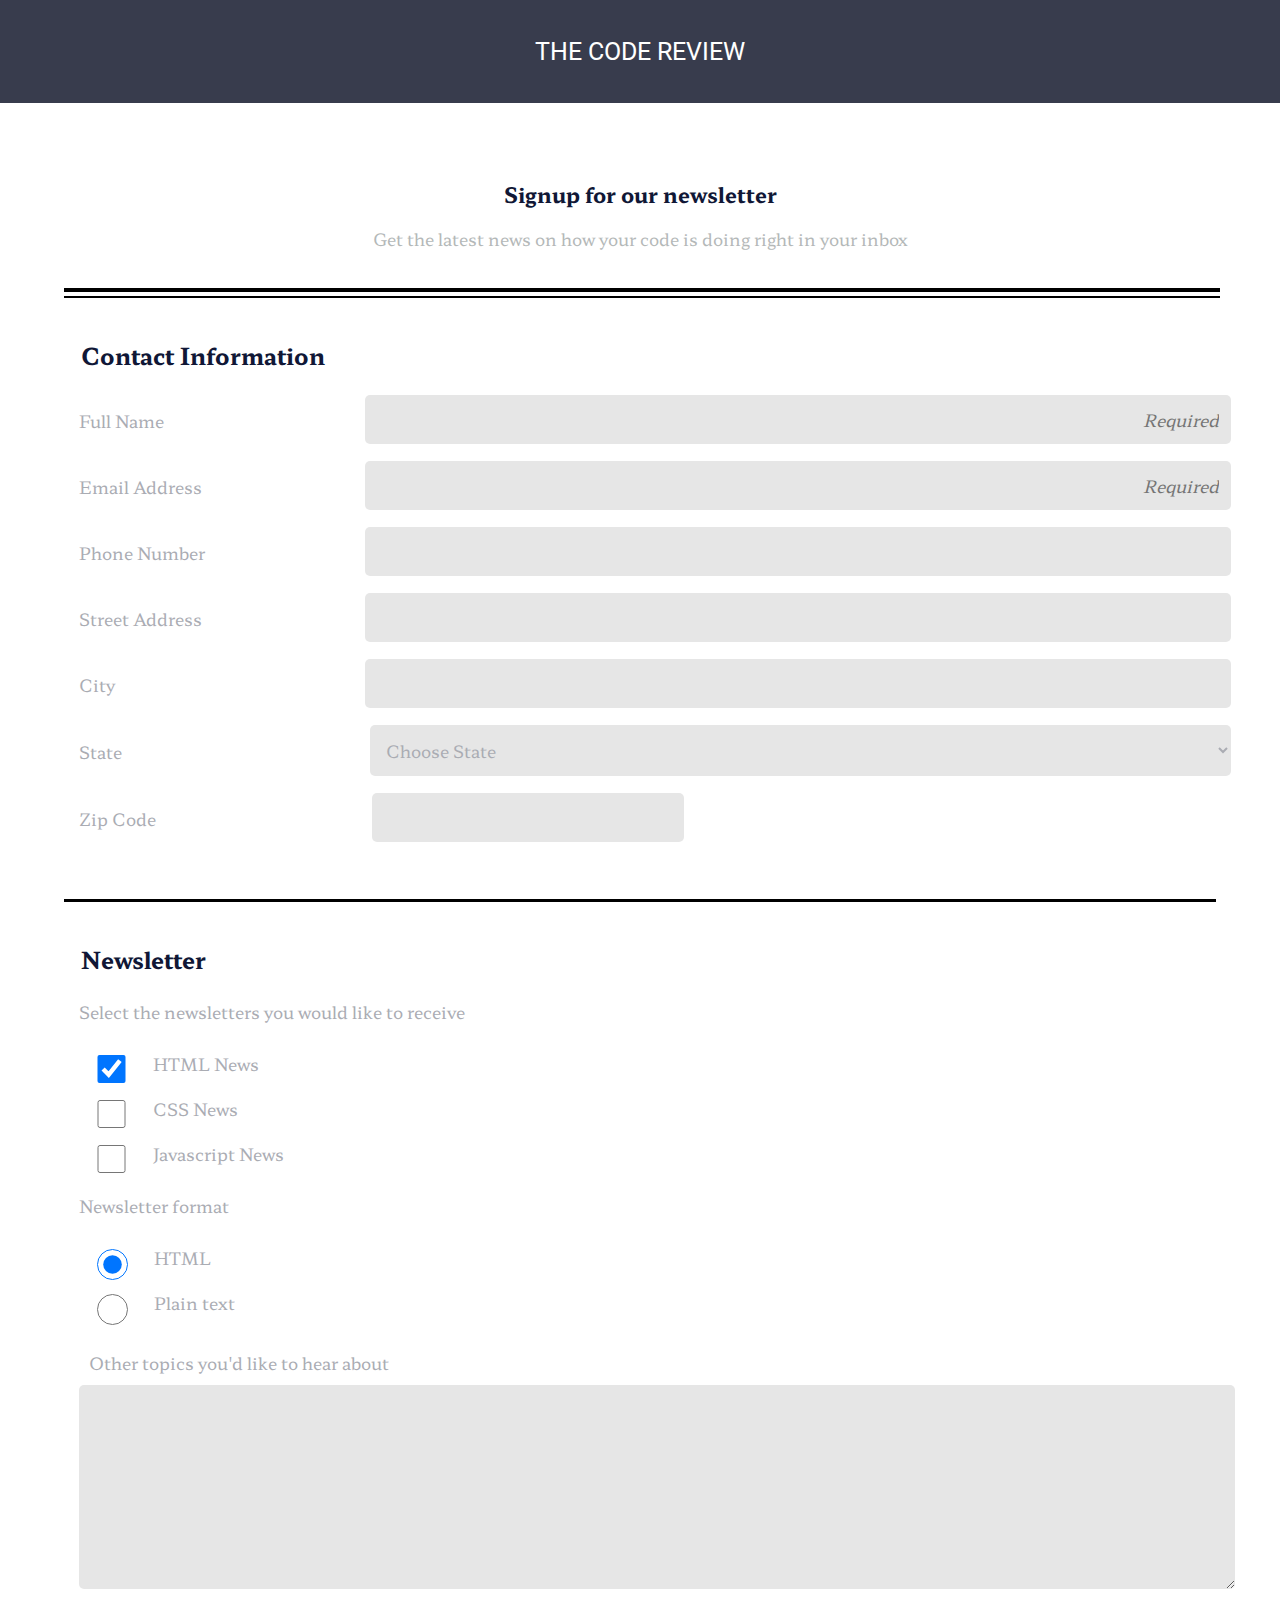
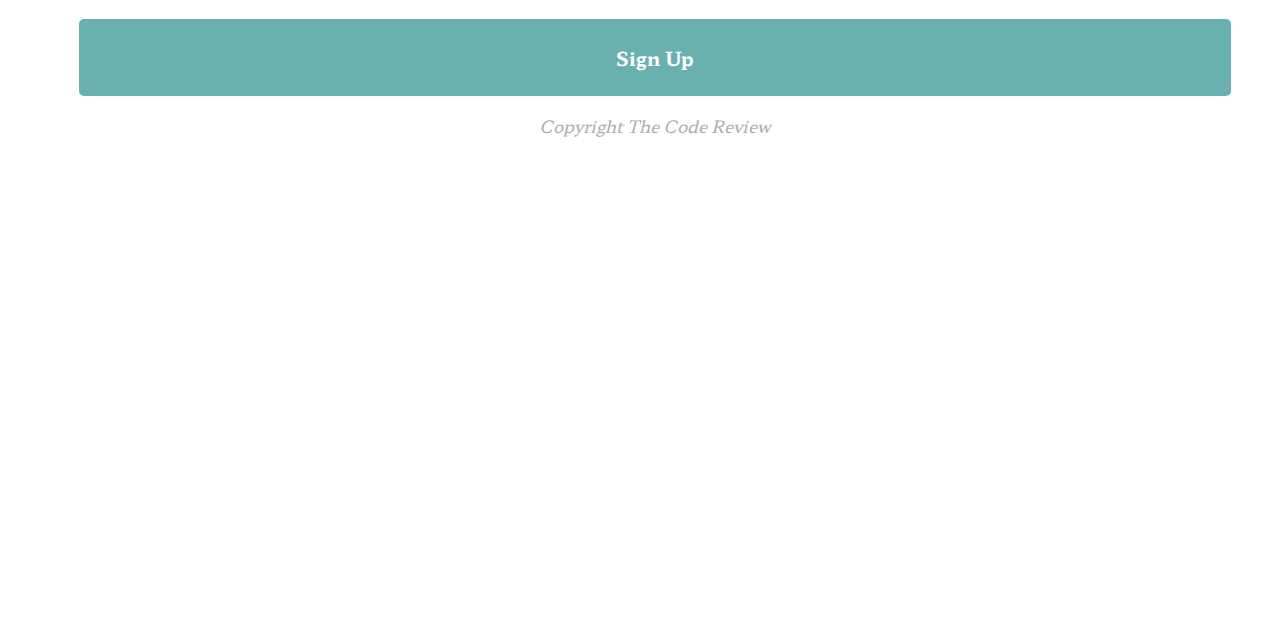
<file: index.html>
<!DOCTYPE html>
<html lang="en">
<head>
    <meta charset="UTF-8">
    <meta http-equiv="X-UA-Compatible" content="IE=edge">
     <meta name="viewport" content="width=device-width, initial-scale=1">
    <link rel="preconnect" href="https://fonts.gstatic.com">
    <link rel="preconnect" href="https://fonts.googleapis.com">
   <link href="https://fonts.googleapis.com/css2?family=Hahmlet:wght@300;700&display=swap" rel="stylesheet">
   <link rel="preconnect" href="https://fonts.googleapis.com">
   <link rel="preconnect" href="https://fonts.gstatic.com" crossorigin>
   <link href="https://fonts.googleapis.com/css2?family=Roboto&display=swap" rel="stylesheet">
    <link href="https://fonts.googleapis.com/css2?family=Lato:wght@300;400;700&display=swap" rel="stylesheet">
    <link rel="stylesheet" href="online_registration_v4/css/styles.css">
    <title>Online Registration Form</title>
</head>

<body>
  <header>
   <h1 id="top" class="name">THE CODE REVIEW</h1>
   </header>

   <div class="container">
    <div class="intro">
      <h2>Signup for our newsletter</h2>
      <p>Get the latest news on how your code is doing right in your inbox</p>
    </div>

    <div class="line-break1"></div>

    <div class="contact-info">

     <form>

      <fieldset>
        <legend>Contact Information</legend>
          <div class="top-form">
          <label for="name" class="t-label">Full Name</label>
          <input type="text" id="name" name="user_name" class="t-input" placeholder="Required" required>
        </div>


          <div class="top-form">
          <label for="mail" class="t-label">Email Address</label>
          <input type="email" id="mail" name="user_email" class="t-input" placeholder="Required" required>
        </div>


        <div class="top-form">
          <label for="phone" class="t-label">Phone Number</label>
          <input type="tel" id="phone" name="user_phone" class="t-input">
        </div>

          <div class="top-form">
          <label for="address" class="t-label">Street Address</label>
          <input type="text" id="address" name="user_address" class="t-input">
        </div>

          <div class="top-form">
          <label for="city" class="t-label">City</label>
          <input type="text" id="city" name="user_city" class="t-input">
        </div>

          <div class="top-form">
          <label for="state" class="t-label">State</label>
          <select id="state" name="user_state" class="t-input">
            <option value="state">Choose State</option>
            <option value="AL">Alabama</option>
            <option value="AL">Alabama</option>
          	<option value="AK">Alaska</option>
          	<option value="AZ">Arizona</option>
          	<option value="AR">Arkansas</option>
          	<option value="CA">California</option>
          	<option value="CO">Colorado</option>
          	<option value="CT">Connecticut</option>
          	<option value="DE">Delaware</option>
          	<option value="DC">District Of Columbia</option>
          	<option value="FL">Florida</option>
          	<option value="GA">Georgia</option>
          	<option value="HI">Hawaii</option>
          	<option value="ID">Idaho</option>
          	<option value="IL">Illinois</option>
          	<option value="IN">Indiana</option>
          	<option value="IA">Iowa</option>
          	<option value="KS">Kansas</option>
          	<option value="KY">Kentucky</option>
          	<option value="LA">Louisiana</option>
          	<option value="ME">Maine</option>
          	<option value="MD">Maryland</option>
          	<option value="MA">Massachusetts</option>
          	<option value="MI">Michigan</option>
          	<option value="MN">Minnesota</option>
          	<option value="MS">Mississippi</option>
          	<option value="MO">Missouri</option>
          	<option value="MT">Montana</option>
          	<option value="NE">Nebraska</option>
          	<option value="NV">Nevada</option>
          	<option value="NH">New Hampshire</option>
          	<option value="NJ">New Jersey</option>
          	<option value="NM">New Mexico</option>
          	<option value="NY">New York</option>
          	<option value="NC">North Carolina</option>
          	<option value="ND">North Dakota</option>
          	<option value="OH">Ohio</option>
          	<option value="OK">Oklahoma</option>
          	<option value="OR">Oregon</option>
          	<option value="PA">Pennsylvania</option>
          	<option value="RI">Rhode Island</option>
          	<option value="SC">South Carolina</option>
          	<option value="SD">South Dakota</option>
          	<option value="TN">Tennessee</option>
          	<option value="TX">Texas</option>
          	<option value="UT">Utah</option>
          	<option value="VT">Vermont</option>
          	<option value="VA">Virginia</option>
          	<option value="WA">Washington</option>
          	<option value="WV">West Virginia</option>
          	<option value="WI">Wisconsin</option>
          	<option value="WY">Wyoming</option>
            </select>
          </div>


          <div class="top-form">
          <label for="zip" class="t-label">Zip Code</label>
          <input type="text" id="zip" name="user_zip" class="t-input">
        </div>

      </fieldset>


        <div class="line-break2"></div>

        <div class="bottom-form">

        <fieldset>
            <legend>Newsletter</legend>
            <p class="newsletter">Select the newsletters you would like to receive</p>

          <div class="box">
            <input type="checkbox" id="html-news" name="html" value="news" checked>
            <label for="html-news">HTML News</label>
          </div>

           <div class="box">
            <input type="checkbox" id="css-news" name="css" value="news">
            <label for="css-news">CSS News</label>
          </div>

          <div class="box">
            <input type="checkbox" id="java-news" name="java" value="news">
            <label for="java-news">Javascript News</label>
          </div>


            <p class="newsletter">Newsletter format</p>

            <div class="box">
            <input type="radio" id="html" name="format" value="html" checked>
            <label for="html">HTML</label><br>
          </div>

          <div class="box">
            <input type="radio" id="plain" name="format" value="plain_text">
            <label for="plain">Plain text</label>
          </div>
            <section class="text-area">
            <label for="text-area">Other topics you'd like to hear about</label>
            <textarea id="text-area" name="name" rows="8" cols="40"></textarea>
            </section>
            <button type="submit">Sign Up</button>
            <p class="copyright">Copyright The Code Review</p>
          </div>
        </fieldset>
        </form>

      </div>
      </div>
    </body>
    </html>
</file>
<file: online_registration_v4/css/styles.css>
* {
  color: #aaacb3;
  font-size: 17px;
  font-family: 'Hahmlet', serif;
}
header {
  background-color: #383c4d;
  text-align: center;
  padding: 20px;
}
body {
  margin: 0;
}
.name {
  font-weight: 400;
  font-size: 25px;
  font-family: 'Roboto', sans-serif;
}
h1 {
  color: white;
}
.t-label:focus,
#zip:focus,
#state:focus,
#text-area:focus {
  outline: 2px solid #383c4d;
  transition: 0.1s;
  background-color: lightgray;
  opacity: 0.9;

}




.container {
  padding: 5%;
}
.line-break1 {
  width: 100%;
  height: auto;
  border-top: 4px solid black;
  border-bottom: 2px solid black;
  padding: 2px;
  margin-bottom: 40px;
}
.intro p {
  color: #b4b8b8;
  text-align: center;
  padding-bottom: 20px;
}
 legend {
  text-align: left;
  color: #101736;
  font-weight: 700;
  margin-top: 12px;

  font-size: 23px;

}
.intro h2 {
  text-align: center;
  color: #101736;
  font-weight: 700;
  font-size: 21px;
  margin-top: 12px;
}

.contact-info label {
  display: flex;
  margin-bottom: 7px;
  margin-top: 10px;
  margin-right: 5px;
}
.contact-info input,
select {
  width: 94%;
  padding: 12px;
  border: none;
  border-radius: 5px;
  background: #e6e6e6;
  border-color: #e6e6e6;
}
input[placeholder="Required"] {
  text-align: right;
  font-style: italic;
}
input:focus {
  text-align: left;
  border: solid 1.5px #383c4d;
}
#state {
  width: 100%;
  max-width: 100%;
}
#zip {
  width: 50%;
}
.line-break2 {
  padding-top: 30px;
  border-bottom: 3px solid black;
}
.bottom-form input {
  width: 5%;
  display: flex;
  margin-top: 14px;
}
.bottom-form label {
  margin-left: 10px;
  display: inline-block;
  margin-bottom: 10px;
}
.newsletter {
  text-align: left;
  color: #aaacb3;
}
textarea {
  max-width: 100%;
  border: none;
  border-radius: 5px;
  background: #e6e6e6;
  border-color: #e6e6e6;
  width: 100%;
}
.text-area {
  margin-top: 15px;
  margin-bottom: 25px;
}
button {
  width: 100%;
  padding: 25px;
  border: none;
  border-radius: 5px;
  color: white;
  background: #6ab0af;
  font-weight: bold;
  font-size: 19px;
}
.copyright {
  text-align: center;
  font-style: italic;
  padding-bottom: 35%;
}
.box {
  display: flex;
  flex-direction: row;
}
fieldset {
  border: none;
  width: 100%;
}

/* Media Query */
@media screen and (min-width: 768px) {

 #zip {
    display: flex;
    width: 25%;
  }

  .top-form {
     display: flex;
     flex-flow: row;
     justify-content:flex-start;
     align-items: center;
     width: 100%;
     margin-top: 17px;
     margin-bottom: 17px;
  }
  .t-label {
    display: flex;
    flex-basis: 25%;
  }
  .t-input {
    display: flex;
    width: 75%;
  }
.line-break2 {
  padding-top: 30px;
    border-bottom: 3px solid black;
    margin-bottom: 40px;
}
.t-input:not(#zip) {
  display: flex;
  flex: 1 75%;
}


}
</file>
